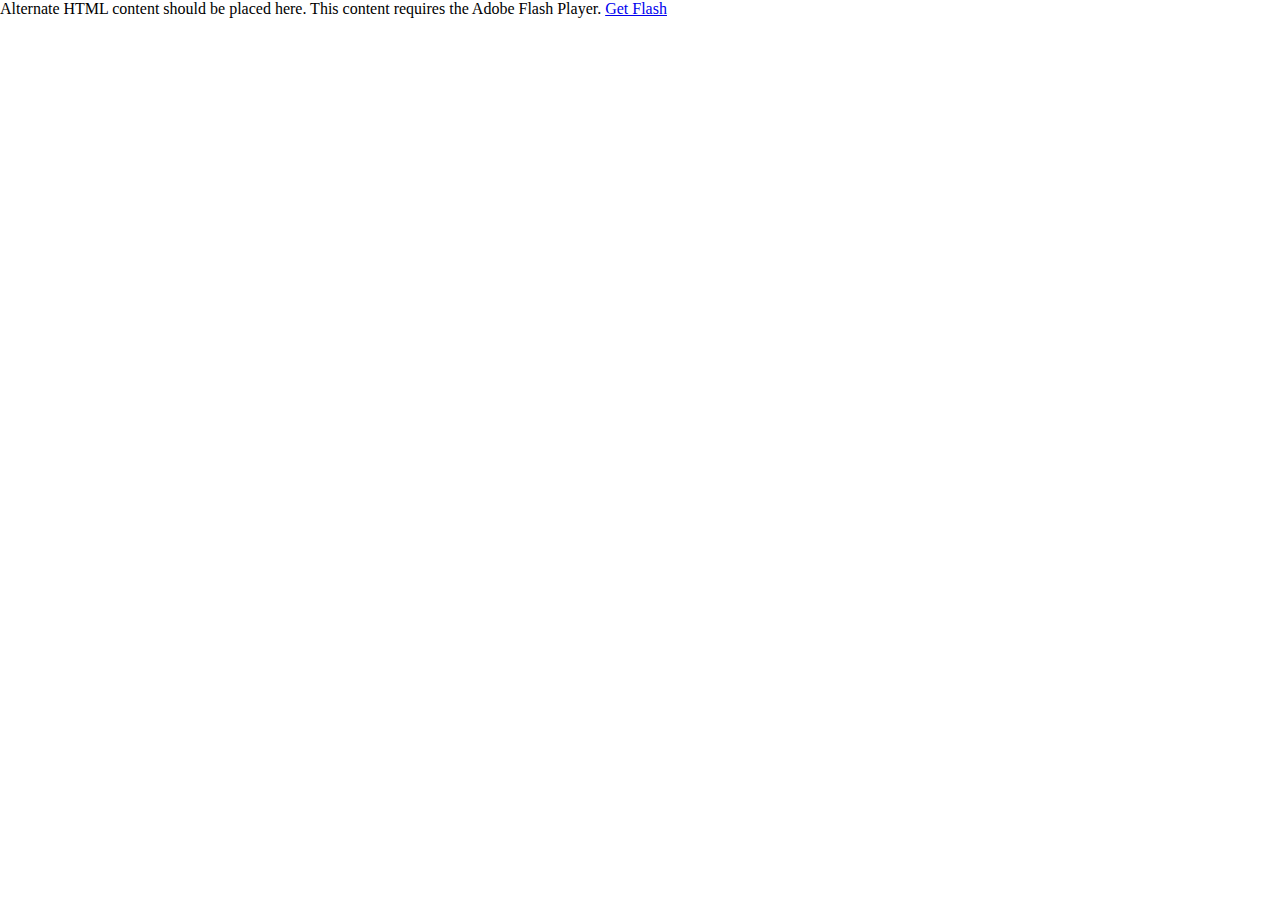
<file: bin-debug/LayerSearch.html>
<!-- saved from url=(0014)about:internet -->
<html lang="en">

<!-- 
Smart developers always View Source. 

This application was built using Adobe Flex, an open source framework
for building rich Internet applications that get delivered via the
Flash Player or to desktops via Adobe AIR. 

Learn more about Flex at http://flex.org 
// -->

<head>
<meta http-equiv="Content-Type" content="text/html; charset=utf-8" />

<!--  BEGIN Browser History required section -->
<link rel="stylesheet" type="text/css" href="history/history.css" />
<!--  END Browser History required section -->

<title></title>
<script src="AC_OETags.js" language="javascript"></script>

<!--  BEGIN Browser History required section -->
<script src="history/history.js" language="javascript"></script>
<!--  END Browser History required section -->

<style>
body { margin: 0px; overflow:hidden }
</style>
<script language="JavaScript" type="text/javascript">
<!--
// -----------------------------------------------------------------------------
// Globals
// Major version of Flash required
var requiredMajorVersion = 9;
// Minor version of Flash required
var requiredMinorVersion = 0;
// Minor version of Flash required
var requiredRevision = 124;
// -----------------------------------------------------------------------------
// -->
</script>
</head>

<body scroll="no">
<script language="JavaScript" type="text/javascript">
<!--
// Version check for the Flash Player that has the ability to start Player Product Install (6.0r65)
var hasProductInstall = DetectFlashVer(6, 0, 65);

// Version check based upon the values defined in globals
var hasRequestedVersion = DetectFlashVer(requiredMajorVersion, requiredMinorVersion, requiredRevision);

if ( hasProductInstall && !hasRequestedVersion ) {
	// DO NOT MODIFY THE FOLLOWING FOUR LINES
	// Location visited after installation is complete if installation is required
	var MMPlayerType = (isIE == true) ? "ActiveX" : "PlugIn";
	var MMredirectURL = window.location;
    document.title = document.title.slice(0, 47) + " - Flash Player Installation";
    var MMdoctitle = document.title;

	AC_FL_RunContent(
		"src", "playerProductInstall",
		"FlashVars", "MMredirectURL="+MMredirectURL+'&MMplayerType='+MMPlayerType+'&MMdoctitle='+MMdoctitle+"",
		"width", "100%",
		"height", "100%",
		"align", "middle",
		"id", "LayerSearch",
		"quality", "high",
		"bgcolor", "#869ca7",
		"name", "LayerSearch",
		"allowScriptAccess","sameDomain",
		"type", "application/x-shockwave-flash",
		"pluginspage", "http://www.adobe.com/go/getflashplayer"
	);
} else if (hasRequestedVersion) {
	// if we've detected an acceptable version
	// embed the Flash Content SWF when all tests are passed
	AC_FL_RunContent(
			"src", "LayerSearch",
			"width", "100%",
			"height", "100%",
			"align", "middle",
			"id", "LayerSearch",
			"quality", "high",
			"bgcolor", "#869ca7",
			"name", "LayerSearch",
			"allowScriptAccess","sameDomain",
			"type", "application/x-shockwave-flash",
			"pluginspage", "http://www.adobe.com/go/getflashplayer"
	);
  } else {  // flash is too old or we can't detect the plugin
    var alternateContent = 'Alternate HTML content should be placed here. '
  	+ 'This content requires the Adobe Flash Player. '
   	+ '<a href=http://www.adobe.com/go/getflash/>Get Flash</a>';
    document.write(alternateContent);  // insert non-flash content
  }
// -->
</script>
<noscript>
  	<object classid="clsid:D27CDB6E-AE6D-11cf-96B8-444553540000"
			id="LayerSearch" width="100%" height="100%"
			codebase="http://fpdownload.macromedia.com/get/flashplayer/current/swflash.cab">
			<param name="movie" value="LayerSearch.swf" />
			<param name="quality" value="high" />
			<param name="bgcolor" value="#869ca7" />
			<param name="allowScriptAccess" value="sameDomain" />
			<embed src="LayerSearch.swf" quality="high" bgcolor="#869ca7"
				width="100%" height="100%" name="LayerSearch" align="middle"
				play="true"
				loop="false"
				quality="high"
				allowScriptAccess="sameDomain"
				type="application/x-shockwave-flash"
				pluginspage="http://www.adobe.com/go/getflashplayer">
			</embed>
	</object>
</noscript>
</body>
</html>
</file>
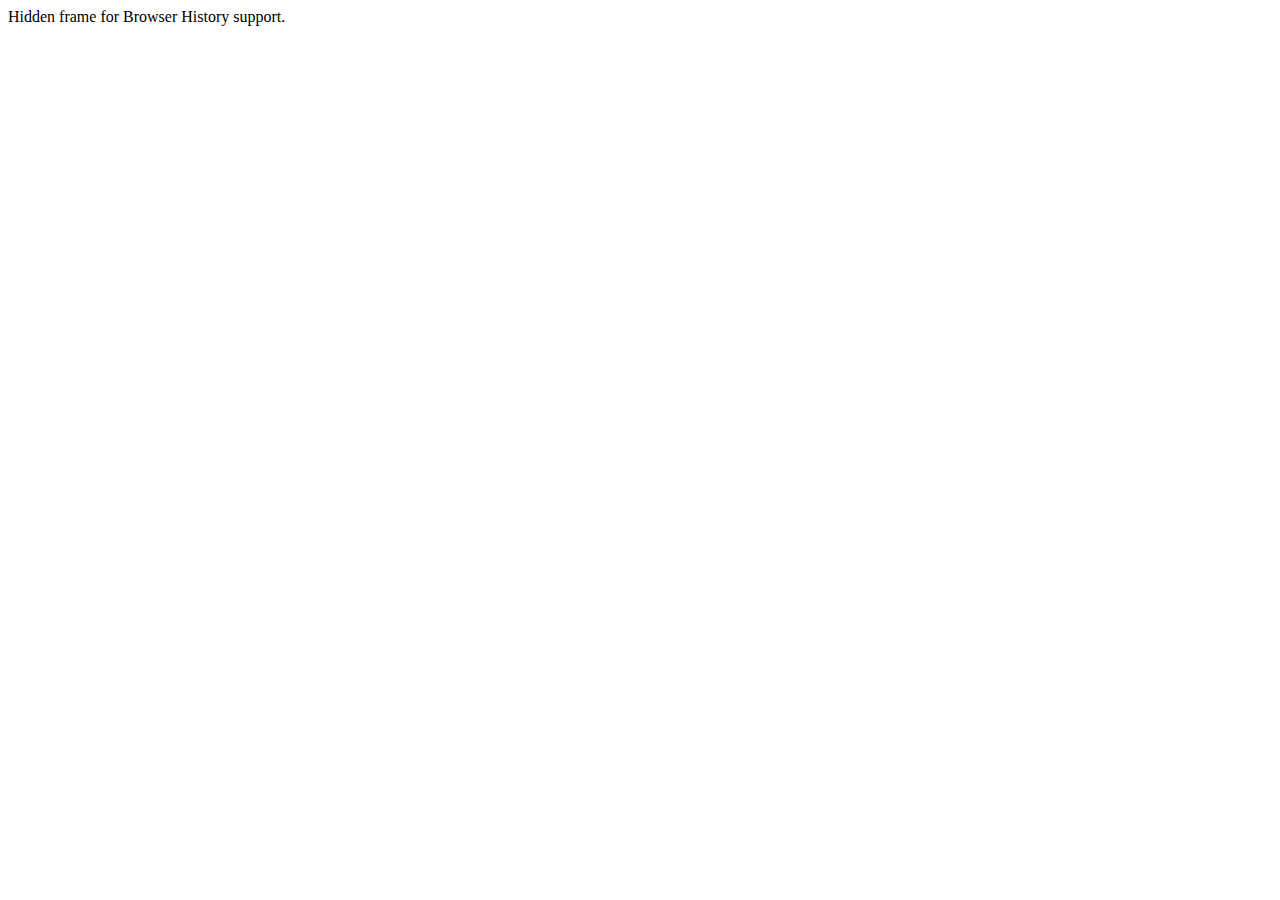
<file: bin-debug/history/historyFrame.html>
<html>
    <head>
        <META HTTP-EQUIV="Pragma" CONTENT="no-cache"> 
        <META HTTP-EQUIV="Expires" CONTENT="-1"> 
    </head>
    <body>
    <script>
        function processUrl()
        {

            var pos = url.indexOf("?");
            url = pos != -1 ? url.substr(pos + 1) : "";
            if (!parent._ie_firstload) {
                parent.BrowserHistory.setBrowserURL(url);
                try {
                    parent.BrowserHistory.browserURLChange(url);
                } catch(e) { }
            } else {
                parent._ie_firstload = false;
            }
        }

        var url = document.location.href;
        processUrl();
        document.write(encodeURIComponent(url));
    </script>
    Hidden frame for Browser History support.
    </body>
</html>
</file>
<file: bin-debug/history/history.css>
/* This CSS stylesheet defines styles used by required elements in a flex application page that supports browser history */

#ie_historyFrame { width: 0px; height: 0px; display:none }
#firefox_anchorDiv { width: 0px; height: 0px; display:none }
#safari_formDiv { width: 0px; height: 0px; display:none }
#safari_rememberDiv { width: 0px; height: 0px; display:none }
</file>
